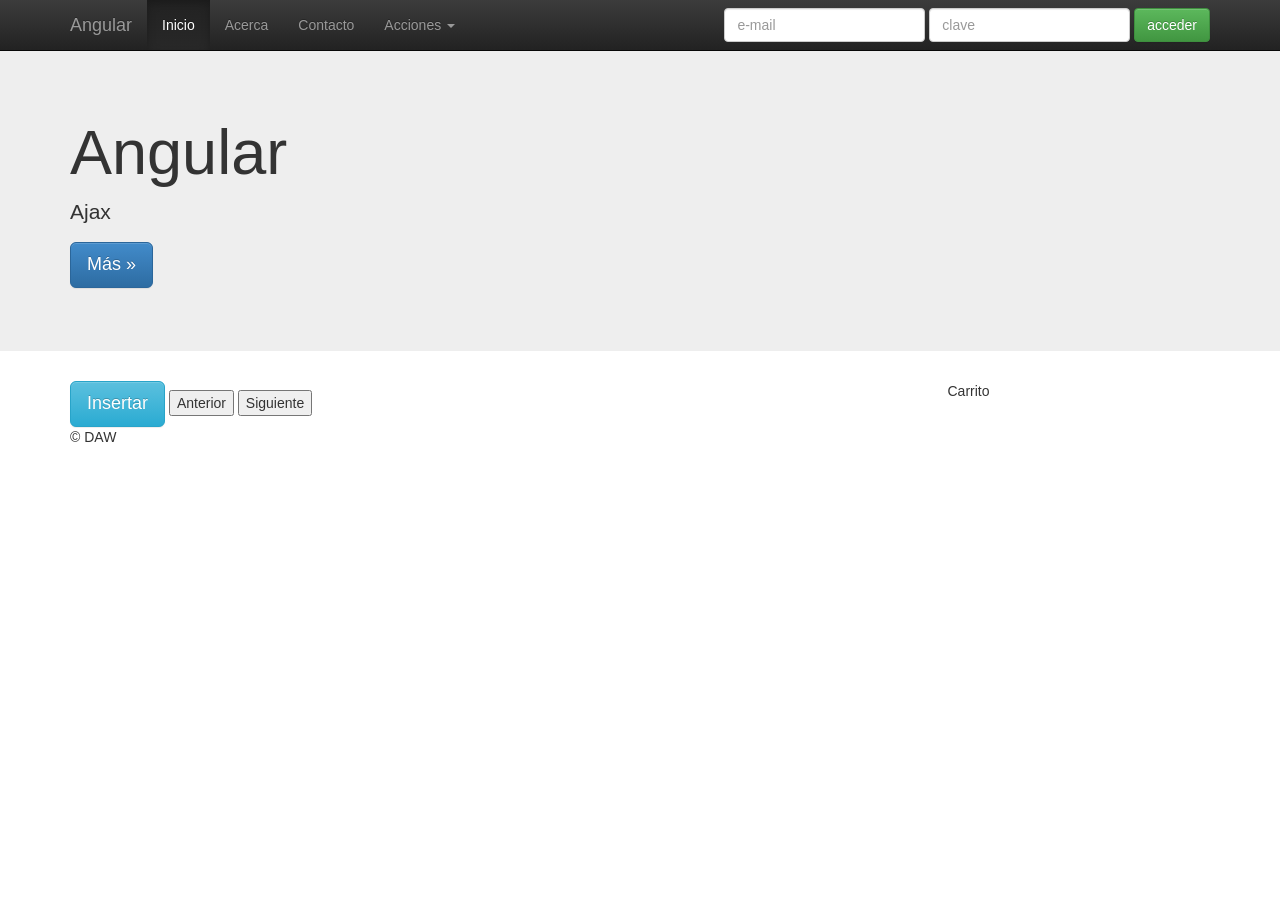
<file: index.html>
<!DOCTYPE html>
<html>
    <head>
        <meta charset="utf-8">
        <meta http-equiv="Cache-control" content="no-cache">
        <title>Angular</title>
        <meta name="description" content="">
        <meta name="viewport" content="width=device-width, initial-scale=1">
        <link rel="stylesheet" href="./estilo/vendor/bootstrap.min.css">
        <link rel="stylesheet" href="./estilo/vendor/bootstrap-theme.min.css">
        <link rel="stylesheet" href="./estilo/estilo.css">
        <script src="./js/vendor/modernizr-2.6.2-respond-1.1.0.min.js"></script>
        <script type="text/javascript" src="./js/angular.min.js"></script>
        <script type="text/javascript" src="./js/app.js"></script>
    </head>
    <body>
        <div class="navbar navbar-inverse navbar-fixed-top">
            <div class="container">
                <div class="navbar-header">
                    <button type="button" class="navbar-toggle" data-toggle="collapse" data-target=".navbar-collapse">
                        <span class="icon-bar"></span>
                        <span class="icon-bar"></span>
                        <span class="icon-bar"></span>
                    </button>
                    <a class="navbar-brand" href="#">Angular</a>
                </div>
                <div class="navbar-collapse collapse">
                    <ul class="nav navbar-nav">
                        <li class="active"><a href="">Inicio</a></li>
                        <li><a href="#">Acerca</a></li>
                        <li><a href="#">Contacto</a></li>
                        <li class="dropdown">
                            <a href="#" class="dropdown-toggle" data-toggle="dropdown">Acciones <b class="caret"></b></a>
                            <ul class="dropdown-menu">
                                <li><a href="#">Acción 1</a></li>
                                <li><a href="#">Acción 2</a></li>
                                <li class="divider"></li>
                                <li><a href="#">Acción 3</a></li>
                                <li class="divider"></li>
                                <li><a href="#">Login</a></li>
                                <li><a href="#">Registrarse</a></li>
                            </ul>
                        </li>
                    </ul>
                    <form class="navbar-form navbar-right">
                        <div class="form-group">
                            <input type="text" placeholder="e-mail" class="form-control">
                        </div>
                        <div class="form-group">
                            <input type="password" placeholder="clave" class="form-control">
                        </div>
                        <button id="btlogin" type="button" class="btn btn-success">acceder</button>
                    </form>
                </div><!--/.navbar-collapse -->
            </div>
        </div>
        <div class="jumbotron">
            <div class="container">
                <h1>Angular</h1>
                <p>Ajax</p>
                <p><a class="btn btn-primary btn-lg" role="button">Más &raquo;</a></p>
            </div>
        </div>
        <div class="container" ng-app="mundo">
            <div class="row">
                <ciudades-listado></ciudades-listado>
            </div>
            <footer>
                <p>&copy; DAW</p>
            </footer>
        </div>
        <script src="./js/vendor/jquery-1.11.1.js"></script>
        <script src="./js/vendor/bootstrap.min.js"></script>
    </body>
</html>
</file>
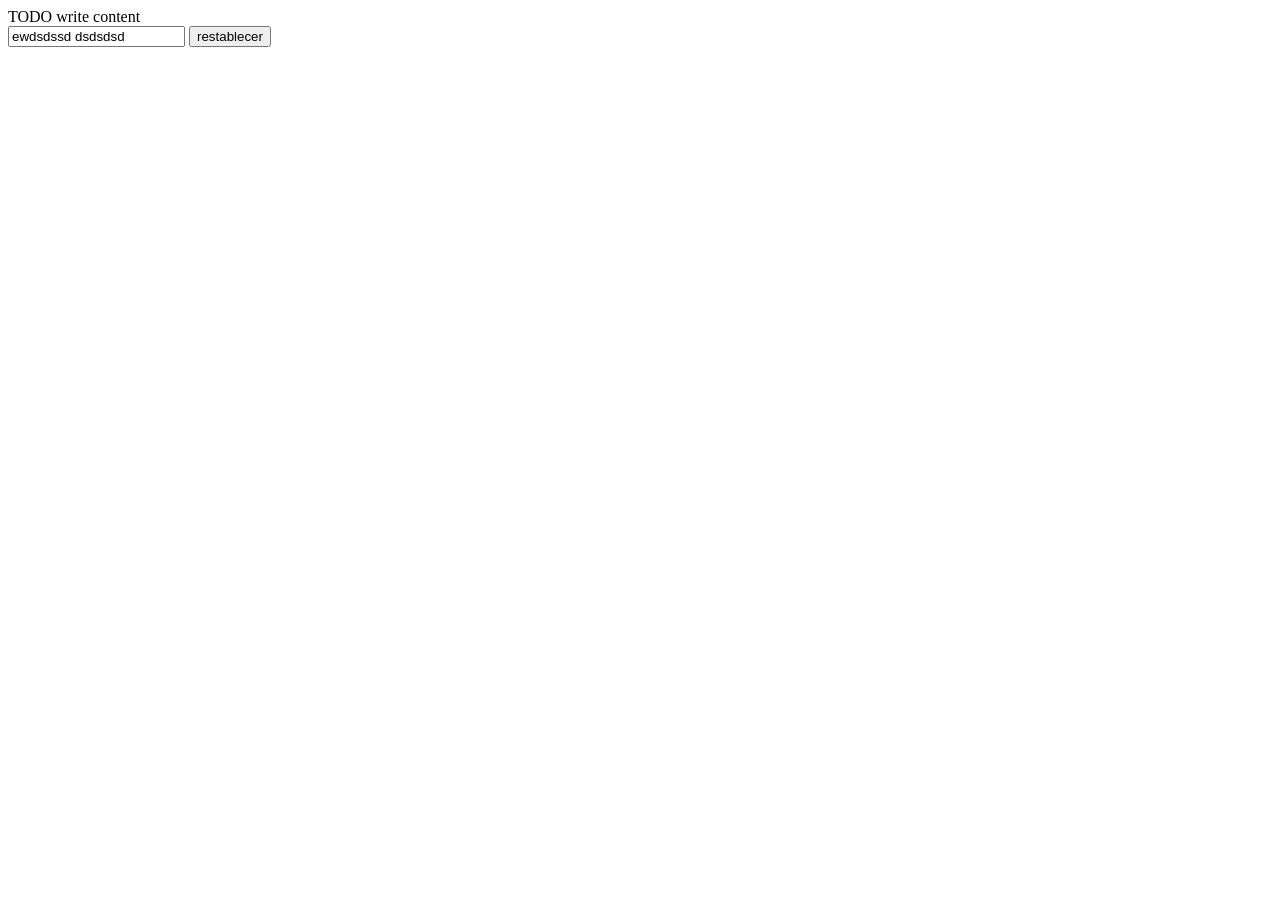
<file: prueba.html>
<!DOCTYPE html>
<!--
To change this license header, choose License Headers in Project Properties.
To change this template file, choose Tools | Templates
and open the template in the editor.
-->
<html>
    <head>
        <title>TODO supply a title</title>
        <meta charset="UTF-8">
        <meta name="viewport" content="width=device-width, initial-scale=1.0">
    </head>
    <body>
        <div>TODO write content</div>
        <form>
            <input type="text" name="rer" value="ewdsdssd dsdsdsd" />
            <input type="reset" value="restablecer" />
        </form>
    </body>
</html>
</file>
<file: estilo/estilo.css>
@charset "UTF-8";
body {
    padding-top: 50px;
    padding-bottom: 20px;
}
a {
    cursor: pointer;
    text-decoration: none;
}
a:hover {
    cursor: pointer;
    text-decoration: none;
    color: #959595;
}
table tr:nth-child(odd) td {
    background: #b2dba1;
}
table tr:nth-child(even) td {
    background: #c9e2b3;
}
table tr td, table tr th {
    padding: 2px;
}

.ocultar{
    display:none;
}
</file>
